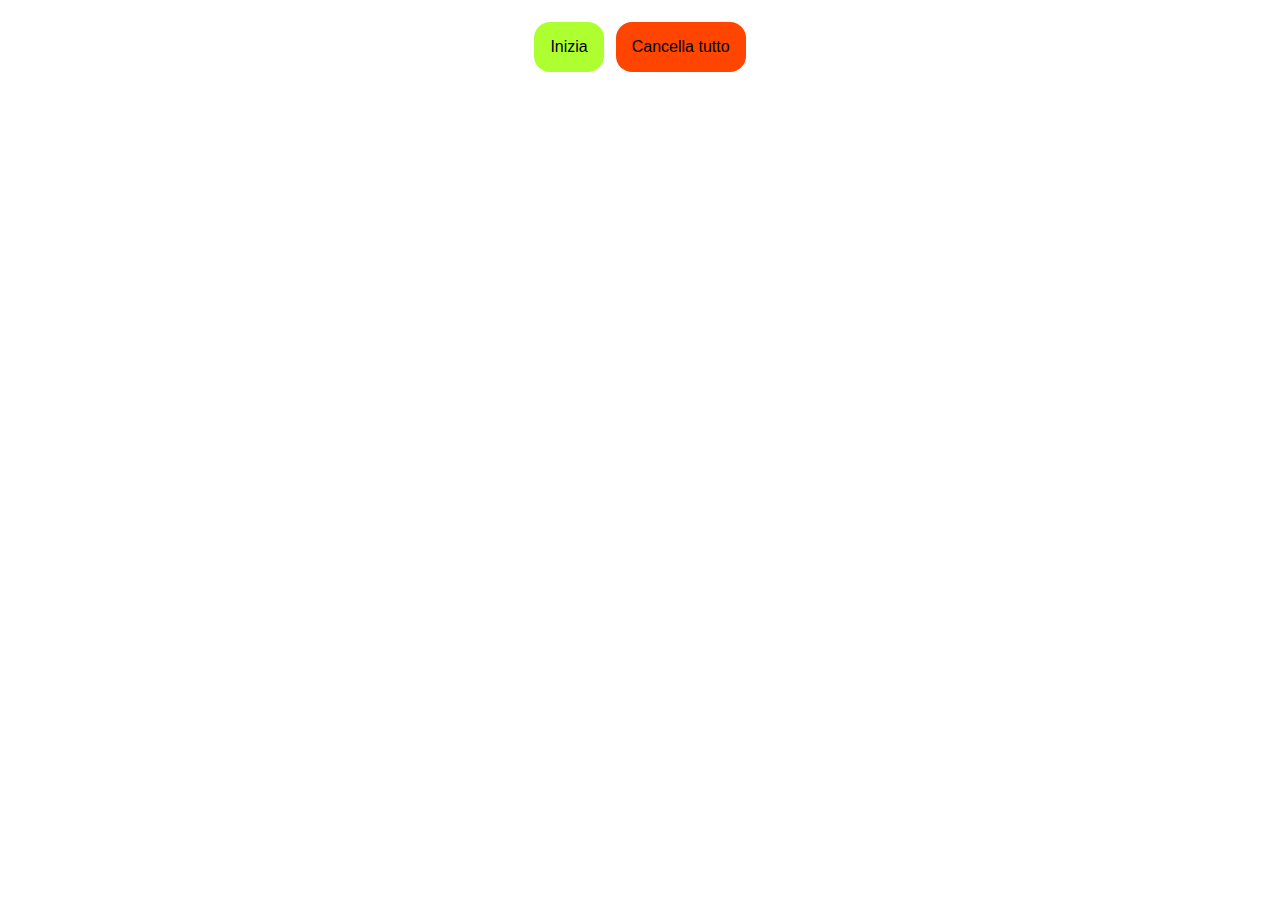
<file: Dati/index.html>
<!DOCTYPE html>
<html lang="en">
<head>
    <meta charset="UTF-8">
    <meta http-equiv="X-UA-Compatible" content="IE=edge">
    <meta name="viewport" content="width=device-width, initial-scale=1.0">
    <title>Gioco Dadi</title>
    <link rel="stylesheet" href="css/style.css">
</head>
<body>
    <button class="invia">Inizia</button>
    <button class="reload">Cancella tutto</button>
    <div class="num-user"></div>
    <div class="num-cpu"></div>

    <div class="win"></div>
    <script src="js/script.js"></script>
</body>
</html>
</file>
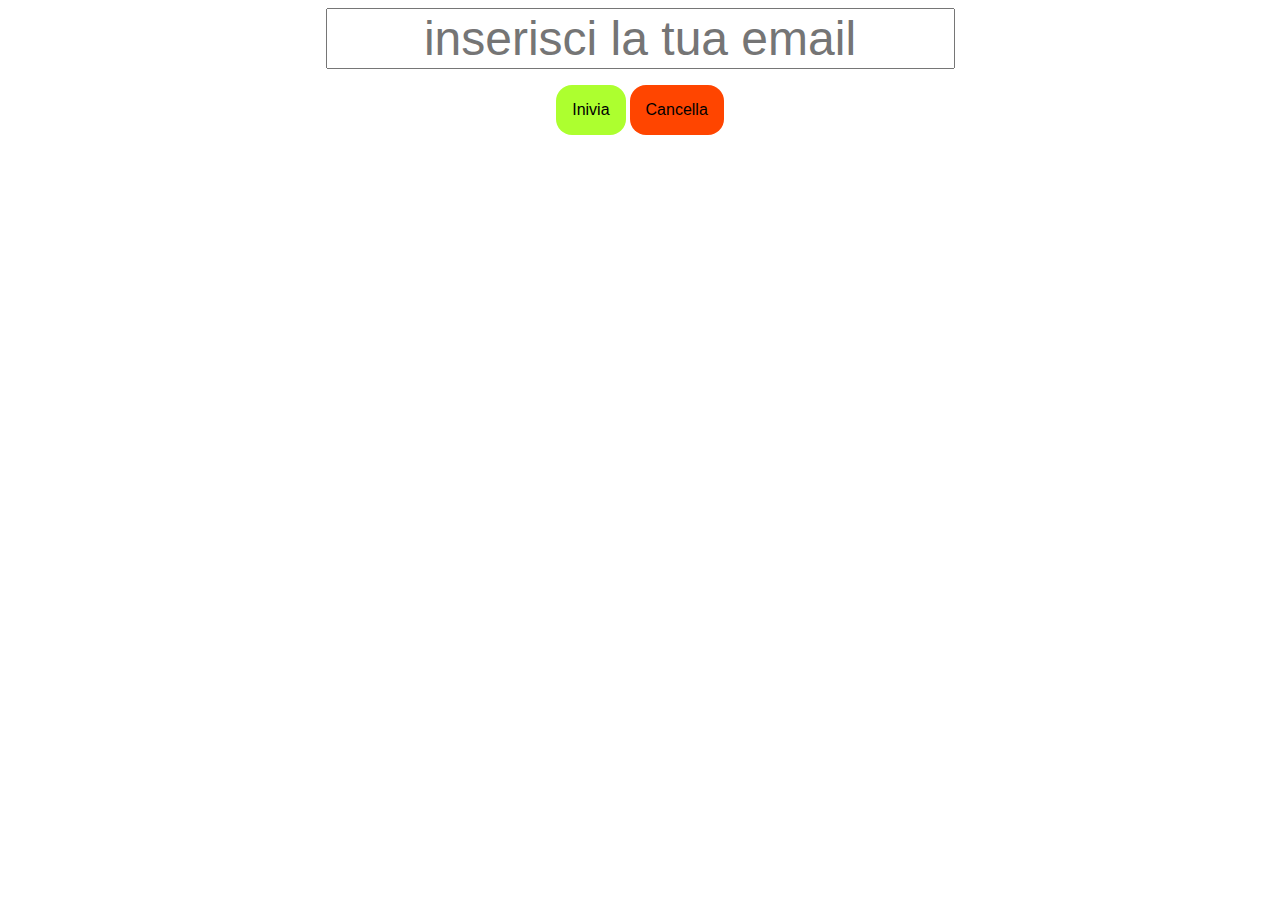
<file: Email/index.html>
<!DOCTYPE html>
<html lang="en">
<head>
    <meta charset="UTF-8">
    <meta http-equiv="X-UA-Compatible" content="IE=edge">
    <meta name="viewport" content="width=device-width, initial-scale=1.0">
    <title>Email</title>
    <!-- my-style -->
    <link rel="stylesheet" href="css/style.css">
</head>
<body>
    <input type="email" name="email" id="email" placeholder="inserisci la tua email" class="size">
    <div>
        <button class="submit">Inivia</button>
        <button class="cancella">Cancella</button>
    </div>
    <div class="show"></div>
    <script src="js/script.js"></script>
</body>
</html>
</file>
<file: Dati/css/style.css>
body {
    text-align: center;
    font-size: 3rem;
}

.invia {
    text-decoration: none;
    font-size: 1rem;
    padding: 1rem;
    border: 0;
    border-radius: 1rem;
    background-color: greenyellow;
    color: black;
}

.reload {
    text-decoration: none;
    font-size: 1rem;
    padding: 1rem;
    border: 0;
    border-radius: 1rem;
    background-color: orangered;
    color: black;
}
</file>
<file: Email/css/style.css>
body {
    text-align: center;
}

.size {
    font-size: 3rem;
    text-align: center;
    margin-bottom: 1rem;
}

.show {
    font-size: 3rem;
    color: Red;
    margin: 1rem 0;
}

.submit {
    text-decoration: none;
    font-size: 1rem;
    padding: 1rem;
    border: 0;
    border-radius: 1rem;
    background-color: greenyellow;
    color: black;
}

.cancella {
    text-decoration: none;
    font-size: 1rem;
    padding: 1rem;
    border: 0;
    border-radius: 1rem;
    background-color: orangered;
    color: black;
}
</file>
